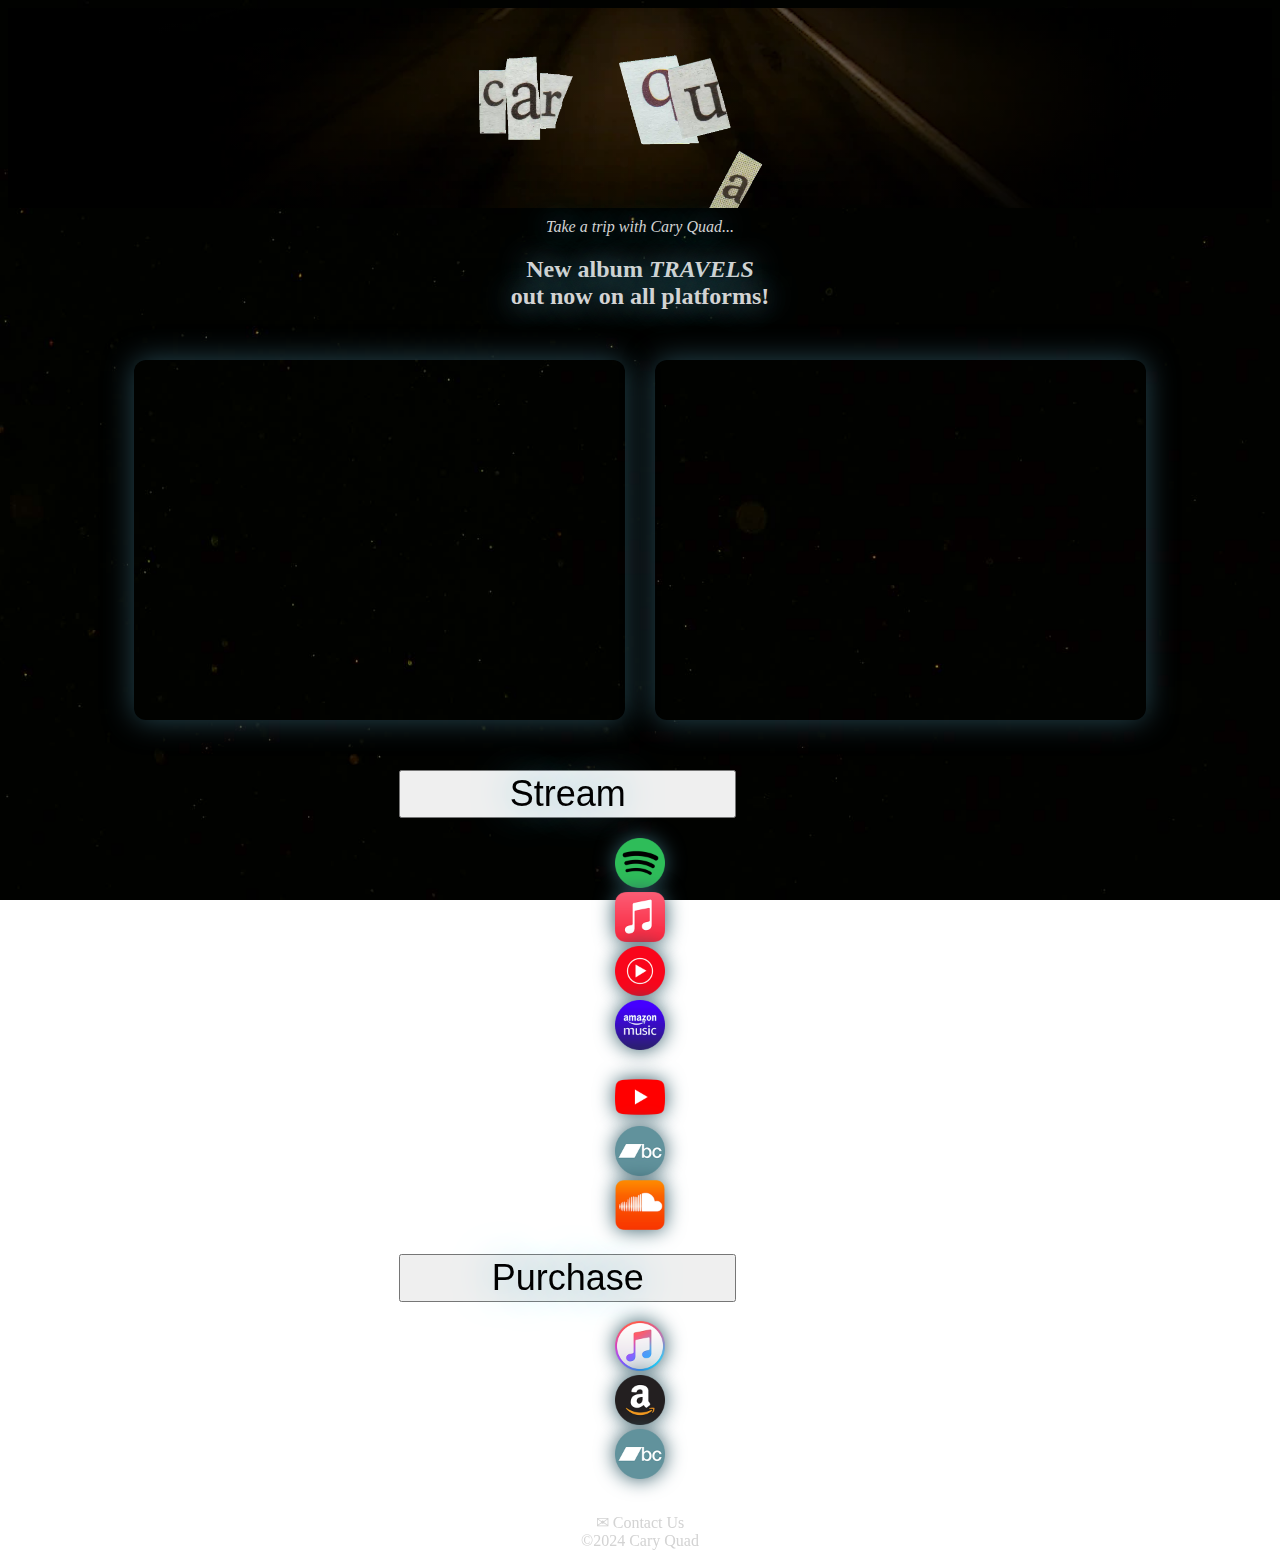
<file: index.html>
<!doctype html>
<html lang="en">
    <head>
        <title>Cary Quad</title>
        <meta charset="utf-8" />
        <meta
            name="viewport"
            content="width=device-width, initial-scale=1, shrink-to-fit=no"
        />

        <link rel="icon" type="image/x-icon" href="./img/favicon.ico">
        <link
            href="https://cdn.jsdelivr.net/npm/bootstrap@5.3.2/dist/css/bootstrap.min.css"
            rel="stylesheet"
            integrity="sha384-T3c6CoIi6uLrA9TneNEoa7RxnatzjcDSCmG1MXxSR1GAsXEV/Dwwykc2MPK8M2HN"
            crossorigin="anonymous"
        />
        <link rel="stylesheet" href="style.css">
    </head>

    <body>
        <header>
            <div id="banner">
                <img src="img/CaryQuad_logo.png" alt="Cary Quad" id="logo_static">
                <img src="img/CaryQuad_animatedlogo.webp" alt="Cary Quad" id="logo_animated">
            </div>
        </header>

        <main>
            <div id="tagline"><i>Take a trip with Cary Quad...</i></div>
            <div id="out_now"><h2>New album <i><b>TRAVELS</b></i><br>out now on all platforms!</h2></div>

            <div id="music_embed">
                <iframe id="youtube_embed" style="border-radius:12px" width="100%" src="https://www.youtube.com/embed/38jZtUhoCCE?si=8Poh5QMoMw4tXCQW" title="YouTube video player" frameborder="0" allow="accelerometer; autoplay; clipboard-write; encrypted-media; gyroscope; picture-in-picture; web-share" referrerpolicy="strict-origin-when-cross-origin" allowfullscreen></iframe>
                <iframe id="spotify_embed" style="border-radius:12px" src="https://open.spotify.com/embed/album/1waTRPYq4roLdVprpqTtDD?utm_source=generator&theme=0" width="100%" frameBorder="0" allowfullscreen="" allow="autoplay; clipboard-write; encrypted-media; fullscreen; picture-in-picture" loading="lazy"></iframe>
            </div>

            <div id="links_container">
                <div id="links" class="accordion accordion-flush">
                    <div class="accordion-item">
                        <h2 class="accordion-header" id="stream_heading">
                            <button class="accordion-button collapsed" type="button" data-bs-toggle="collapse" 
                                data-bs-target="#stream_links">
                                    <span class="text-center w-100">Stream</span>
                            </button>
                        </h2>
                        <div id="stream_links" class="accordion-collapse collapse" data-bs-parent="#links">
                            <div class="accordion-body">
                                <div class="row justify-content-center">
                                    <div class="col-2">
                                        <a href="https://open.spotify.com/album/1waTRPYq4roLdVprpqTtDD">
                                            <img src="./img/CaryQuad_spotify.png" alt="Spotify" class="stream_logo">
                                        </a>
                                    </div>
                                    <div class="col-2">
                                        <a href="https://music.apple.com/us/album/travels/1749992417">
                                            <img src="./img/CaryQuad_applemusic.png" alt="Apple Music" class="stream_logo">
                                        </a>
                                    </div>
                                    <div class="col-2">
                                        <a href="https://music.youtube.com/playlist?list=OLAK5uy_kzcRCZszkzgWbTtW7eOKeGaD21a56Lm5g">
                                            <img src="./img/CaryQuad_youtubemusic.png" alt="Youtube Music" class="stream_logo">
                                        </a>
                                    </div>
                                    <div class="col-2">
                                        <a href="https://music.amazon.com/albums/B0D5Y34NPM">
                                            <img src="./img/CaryQuad_amazonmusic.png" alt="Amazon Music" class="stream_logo">
                                        </a>
                                    </div>
                                </div>
                                <br>
                                <div class="row justify-content-center">
                                    <div class="col-2">
                                        <a href="https://www.youtube.com/playlist?list=PLNbma5RF867MB2-8EiUY2T9wPxFH9FCAc">
                                            <img src="./img/CaryQuad_youtube.png" alt="Youtube" class="stream_logo">
                                        </a>
                                    </div>
                                    <div class="col-2">
                                        <a href="https://caryquad.bandcamp.com/album/travels">
                                            <img src="./img/CaryQuad_bandcamp.png" alt="Bandcamp" class="stream_logo">
                                        </a>
                                    </div>
                                    <div class="col-2">
                                        <a href="https://soundcloud.com/caryquad/sets/travels">
                                            <img src="./img/CaryQuad_soundcloud.png" alt="Soundcloud" class="stream_logo">
                                        </a>
                                    </div>
                                </div>
                            </div>
                        </div>
                    </div>
                    <div class="accordion-item">
                        <h2 class="accordion-header" id="purchase_heading">
                            <button class="accordion-button collapsed" type="button" data-bs-toggle="collapse" 
                                data-bs-target="#purchase_links">
                                <span class="text-center w-100">Purchase</span>
                            </button>
                        </h2>
                        <div id="purchase_links" class="accordion-collapse collapse" data-bs-parent="#links">
                            <div class="accordion-body">
                                <div class="row justify-content-center">
                                    <div class="col-2">
                                        <a href="https://music.apple.com/us/album/travels/1749992417">
                                            <img src="./img/CaryQuad_itunes.png" alt="iTunes" class="stream_logo">
                                        </a>
                                    </div>
                                    <div class="col-2">
                                        <a href="https://www.amazon.com/music/player/albums/B0D5Y34NPM">
                                            <img src="./img/CaryQuad_amazon.png" alt="Amazon" class="stream_logo">
                                        </a>
                                    </div>
                                    <div class="col-2">
                                        <a href="https://caryquad.bandcamp.com/album/travels">
                                            <img src="./img/CaryQuad_bandcamp.png" alt="Bandcamp" class="stream_logo">
                                        </a>
                                    </div>
                                </div>
                            </div>
                        </div>
                    </div>
                </div>
            </div>
        </main>

        <footer id="foot">
            <a href="mailto:caryquadband@gmail.com">✉ Contact Us</a>
            <br>
            &copy;2024 Cary Quad
        </footer>

        <!-- Bootstrap JavaScript Libraries -->
        <script
            src="https://cdn.jsdelivr.net/npm/@popperjs/core@2.11.8/dist/umd/popper.min.js"
            integrity="sha384-I7E8VVD/ismYTF4hNIPjVp/Zjvgyol6VFvRkX/vR+Vc4jQkC+hVqc2pM8ODewa9r"
            crossorigin="anonymous"
        ></script>

        <script
            src="https://cdn.jsdelivr.net/npm/bootstrap@5.3.2/dist/js/bootstrap.min.js"
            integrity="sha384-BBtl+eGJRgqQAUMxJ7pMwbEyER4l1g+O15P+16Ep7Q9Q+zqX6gSbd85u4mG4QzX+"
            crossorigin="anonymous"
        ></script>
    </body>
</html>
</file>
<file: style.css>
html {
    overflow-y: scroll;
}

body {
    background-image: url('./img/CaryQuad_background.jpg');
    min-height: 100%;
    background-repeat: no-repeat;
    background-attachment: fixed;
    background-position: center;
    background-size: cover;
}

#banner {
    background-image: linear-gradient(90deg, black, transparent, black),
        url('./img/CaryQuad_animatedbanner.webp');
    height: 200px;
    width: 100%;
    background-position: center center;
    background-repeat: no-repeat;
    background-size: cover;
    display: flex;
    justify-content: center;
    align-items: center;
    overflow: hidden;
}

#logo_static {
    height: 50%;
    display: none;
}

#logo_animated {
    height: 100%;
    display: flex;
}

#tagline {
    text-align: center;
    color: lightgrey;
    text-shadow: 0px 0px 30px rgb(118, 193, 218);
    padding-top: 10px;
}

#out_now {
    text-align: center;
    color: lightgrey;
    text-shadow: 0px 0px 30px rgb(118, 193, 218);
    padding-bottom: 30px;
}

#music_embed {
    display: flex;
    flex-direction: row;
    align-items: center;
    justify-content: center;
    gap: 30px;
    max-width: 60%;
    margin: auto;
}

iframe {
    box-shadow: 0px 0px 30px rgb(39, 71, 82);
}

#youtube_embed {
    height: 360px;
}

#spotify_embed {
    height: 360px;
}

#links_container {
    display: flex;
    align-items: center;
    justify-content: center;
    padding: 30px;
}

#links {
    width: 40%;
}

.accordion {
    --bs-accordion-btn-bg: transparent;
	--bs-accordion-active-bg: transparent;
    --bs-accordion-btn-focus-box-shadow: transparent;
    --bs-accordion-color: transparent;
    --bs-accordion-bg: transparent;
    --bs-accordion-border-color: transparent;
    --bs-accordion-btn-color: lightgrey;
    --bs-accordion-active-color: lightgrey;
    --bs-accordion-btn-icon: url("data:image/svg+xml,%3csvg xmlns='http://www.w3.org/2000/svg' viewBox='0 0 16 16' fill='lightgrey'%3e%3cpath fill-rule='evenodd' d='M1.646 4.646a.5.5 0 0 1 .708 0L8 10.293l5.646-5.647a.5.5 0 0 1 .708.708l-6 6a.5.5 0 0 1-.708 0l-6-6a.5.5 0 0 1 0-.708z'/%3e%3c/svg%3e");
    --bs-accordion-btn-active-icon: url("data:image/svg+xml,%3csvg xmlns='http://www.w3.org/2000/svg' viewBox='0 0 16 16' fill='lightgrey'%3e%3cpath fill-rule='evenodd' d='M1.646 4.646a.5.5 0 0 1 .708 0L8 10.293l5.646-5.647a.5.5 0 0 1 .708.708l-6 6a.5.5 0 0 1-.708 0l-6-6a.5.5 0 0 1 0-.708z'/%3e%3c/svg%3e");
}

.accordion-button {
    font-size: 1.5em;
    text-shadow: 0px 0px 40px rgb(118, 193, 218);
    width: 70%;
    margin: auto;
}

.accordion-button:after {
    order: -1;
}

.accordion-body {
    color: lightgrey;
}

.col-2 {
    display: flex;
    align-items: center;
    justify-content: center;
    margin-left: 2%;
    margin-right: 2%;
}

.stream_logo {
    width: 50px;
    margin: auto;
    filter: drop-shadow(0 0 10px rgb(49, 90, 102));
}

#foot {
    text-align: center;
    color: lightgrey;
}

a {
    color: lightgrey;
    text-decoration: none;
}

a:hover {
    text-decoration: underline;
}

@media (width <= 1366px) {
    #music_embed {
        max-width: 80%;
    }
}

@media (width <= 1024px) {
    #banner {
        height: 150px;
    }

    #music_embed {
        flex-direction: column;
        max-width: 60%;
    }

    #links {
        width: 50%;
    }

    .accordion-button {
        width: 100%;
    }
}

@media (width <= 800px) {
    #youtube_embed {
        height: 280px;
    }

    #music_embed {
        max-width: 80%;
    }
    
    #spotify_embed {
        height: 152px;
    }

    #links {
        width: 60%;
    }
}

@media (width <= 640px) {
    #banner {
        background-image: linear-gradient(90deg, black, transparent, black),
            url('./img/CaryQuad_banner.jpg');
        height: 125px;
    }

    #logo_static {
        display: flex;
    }

    #logo_animated {
        display: none;
    }

    #youtube_embed {
        height: 200px;
    }

    #links {
        width: 80%;
    }
}

@media (width <= 500px) {
    #banner {
        height: 100px;
    }

    #logo_static {
        height: 80%;
    }

    #music_embed {
        max-width: 90%;
    }

    #links_container {
        padding: 0px;
    }

    #links {
        width: 95%;
    }
}
</file>
